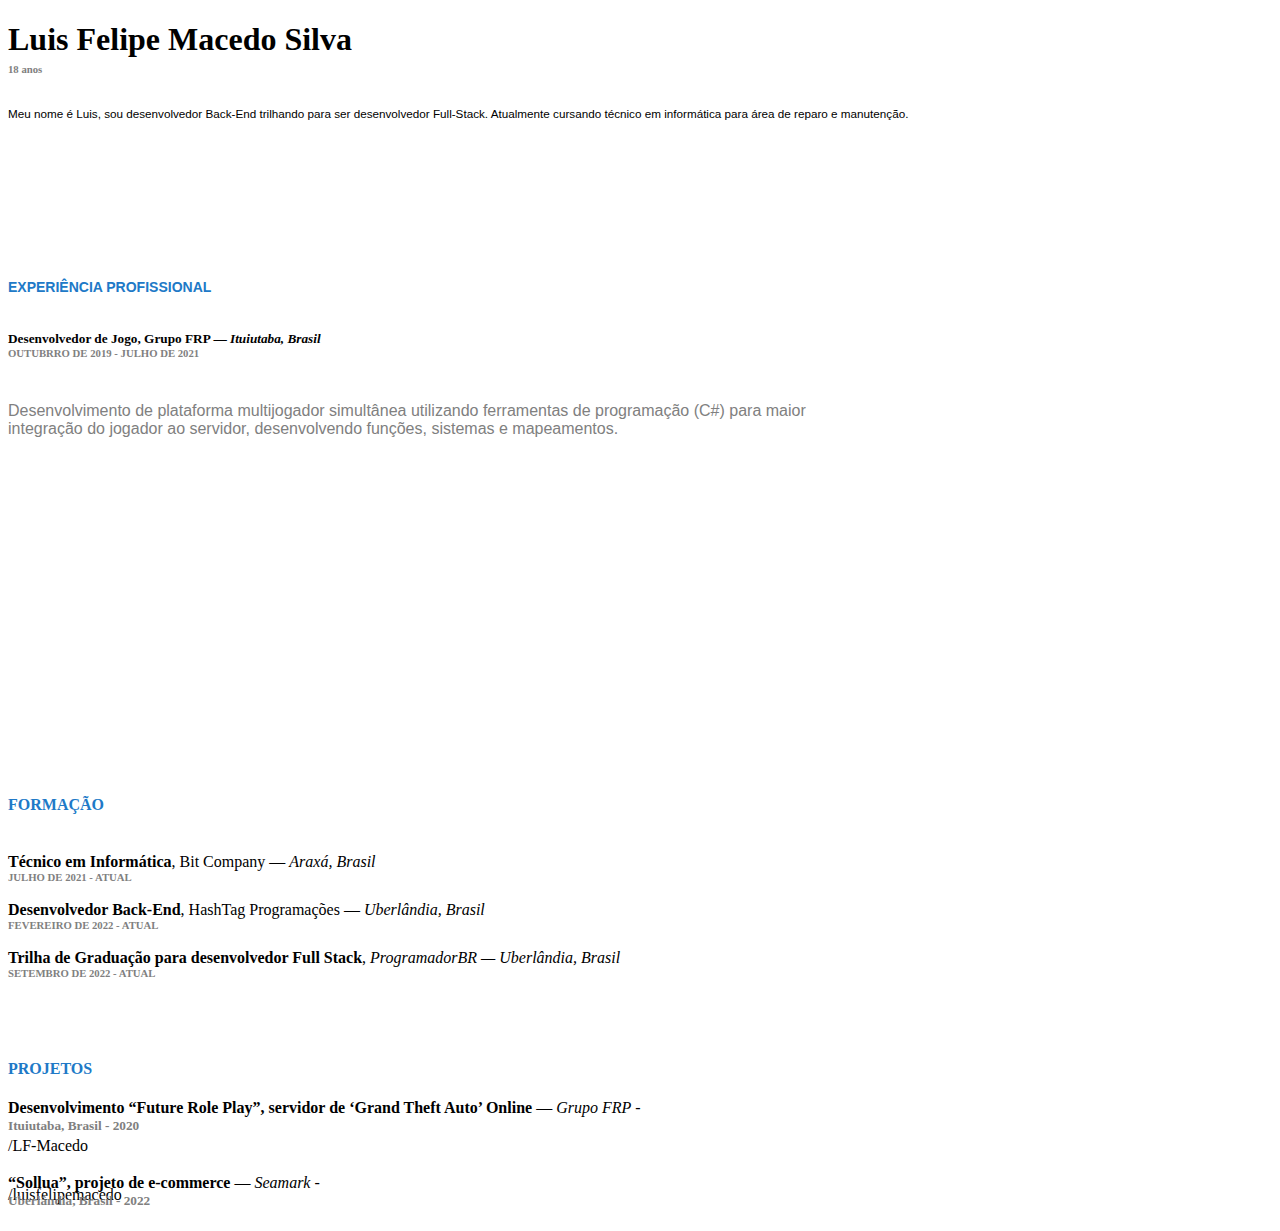
<file: templates/index.html>
<!DOCTYPE html>
<html lang="pt-br">

<head>
    <meta charset="UTF-8">
    <meta http-equiv="X-UA-Compatible" content="IE=edge">
    <meta name="viewport" content="width=device-width, initial-scale=1.0">
    <link rel="stylesheet" type="text/css" href="/front/site.css">
    <title>Página Inicial</title>
</head>

<body> 
    <header>
        <section class="first-navegation">
            <nav aria-labelledby="first-navegation">
                <h1><strong>Luis Felipe Macedo Silva</strong></h1></br>
                <h6>18 anos</h6>
                <p>
                    Meu nome é Luis, sou desenvolvedor Back-End trilhando para ser desenvolvedor Full-Stack. Atualmente cursando
                    técnico em informática para área de reparo e manutenção.
                </p>
            </nav>
        </section>
        <section class="right-primary-navigation">
            <nav aria-labelledby="right-primary-navigation">
                <p>Armando Tucci, 1134</p>
                <p>Uberlândia, Minas Gerais, Brasil</p>
                <p>38408-256</p>
                <a href="https://wa.me/+5534992609193" alt="Contato"><p><strong>34 9.9260-9193</strong></p></a>
                <a href="https://mail.google.com/mail/u/0/?tab=rm&ogbl#inbox?compose=GTvVlcSKkHmFKHtVZXWVMTLBHwqfKKpkLGlVdcSWvBcMTZbwzfBfTWLHvLvQzhczZtKrbQfCMBHpj" alt="Email"><p><strong>luisfelipemacedo23@gmail.com</strong></p></a>
                <a href="https://github.com/LF-Macedo" alt="Link github"><p><strong>https://github.com/LF-Macedo</strong></p></a>
            </nav>
        </section>
    </header>
    
    <main>
        <section class="first-main-navigation">
            <nav aria-labelledby="first-main-navigation">
                <h4>EXPERIÊNCIA PROFISSIONAL</h4><br>
                <h5><strong>Desenvolvedor de Jogo,</strong> Grupo FRP — <em>Ituiutaba, Brasil</em></h5>
                <h6>OUTUBRRO DE 2019 - JULHO DE 2021</h6><br>
                <p>Desenvolvimento de plataforma multijogador simultânea utilizando ferramentas de programação (C#) para maior</p>
                <p>integração do jogador ao servidor, desenvolvendo funções, sistemas e mapeamentos.</p>
            </nav>
        </section>

        <section class="top-main-navegation">
            <nav aria-labelledby="top-main-navegation">
                <h4><strong>PRÊMIOS</strong></h4>
                <p>Curso de Direito no Ensino Médio</p>
                <p>Ganhador do JEESP na modalidade</p>
                <p>Xadrez</p>
            </nav>

            <nav aria-labelledby="center-main-navegation">
                <h4><strong>IDIOMAS</strong></h4>
                <p>Português - Nativo</p>
                <p>Inglês - Nível A2 TOEIC</p>
            </nav>

            <nav aria-labelledby="footer-main-navegation">
                <h4>HOBBIES</h4>
                <p>Desenvolver servidores</p>
                <p>Manutenção de Computadores</p>
                <p>Jogos online e E-Sports</p>
            </nav>
        </section>

        <section class="second-main-navegation">
            <nav aria-labelledby="second-main-navegation">
                <h4>FORMAÇÃO</h4><br>
                <p><strong>Técnico em Informática</strong>, Bit Company — <em>Araxá, Brasil</em></p>
                <h6>JULHO DE 2021 - ATUAL</h6><br>
                <p><strong>Desenvolvedor Back-End</strong>, HashTag Programações — <em>Uberlândia, Brasil</em></p>
                <h6>FEVEREIRO DE 2022 - ATUAL</h6><br>
                <p>
                    <strong>Trilha de Graduação para desenvolvedor Full Stack</strong>, <em>ProgramadorBR —
                    Uberlândia, Brasil</em>
                </p>
                <h6>SETEMBRO DE 2022 - ATUAL</h6>
            </nav>
        </section>

        <section class="right-second-main-navegation">
            <nav aria-labelledby="right-second-main-navegation">
                <a href="https://github.com/LF-Macedo" alt="Link github"><img src="/images/github-seeklogo.com.svg" alt="Logo Github" weight="20px" height="20px"> /LF-Macedo</a>
                <a href="https://www.linkedin.com/in/luis-felipe-macedo-982872238" alt="Git"><img src="/images/linkedin-black-icon-seeklogo.com.svg" alt="Logo Linkedin" weight="20px" height="20px"> /luisfelipemacedo</a>
            </nav>
        </section>
        
    </main>
    
    <footer>
        <section class="footer-navegation">
            <nav aria-labelledby="footer-navegation">
                <h4><strong>PROJETOS</strong></h4>
                <p><strong>Desenvolvimento “Future Role Play”, servidor de ‘Grand Theft Auto’ Online</strong> — <em>Grupo FRP</em> -</p>
                <h5>Ituiutaba, Brasil - 2020</h5><br>
                <p><strong> “Sollua”, projeto de e-commerce</strong> — <em>Seamark</em> -</p>
                <h5>Uberlândia, Brasil - 2022</h5>
            </nav>
        </section>
    </footer>
</body>

</html>
</file>
<file: front/site.css>
a{
    text-decoration: black;
    color: black;
}

/*
DEIXAREI COMENTADO ATÉ ENCONTRAR SOLUÇÃÕ MAIS PLAUSÍVEL. ]

body{
    overflow-x: hidden;
    overflow-y: hidden;
}
*/
.first-navegation h6{
    margin-top: -35px;
    color: gray;
}

.first-navegation p{
    font-size: 11.7px;
    margin-top: 2rem;
    font-family: Arial, Helvetica, sans-serif;
    padding: 10 px 10px 18.9px 106px;
}

.right-primary-navigation{
    font-family: Arial, Helvetica, sans-serif;
    text-align: left;
    margin-top: -5.5rem;
    margin-left: 100rem;
}
.right-primary-navigation p{
    margin: 0.2rem;
    font-size: 11.7px;
}

.first-main-navigation h4{
    margin-top: 1.5rem;
    font-size: 14px;
    font-family: Arial, Helvetica, sans-serif;
    color: #2079c7;
}

.first-main-navigation h5{
    margin: 0;
}

.first-main-navigation h6{
    margin-top: 0rem;
    color: gray;
}

.first-main-navigation p{
    margin: 0;
    font-family: Arial, Helvetica, sans-serif;
    color: grey;
    
}

.top-main-navegation nav{
    color: grey;
    margin: 0rem 0rem 0rem 100rem;
    font-family: Arial, Helvetica, sans-serif;
    font-size: 12px;

}

.top-main-navegation h4{
    color: #2079c7;
}

.second-main-navegation h4{
    color: #2079c7;
    margin-top: -17rem;
}

.second-main-navegation h6{
    color: gray;
    margin: 0;
}

.second-main-navegation p{
    margin: 0rem;
}

.right-second-main-navegation{
    margin-top: 8rem;
    margin-left: 0rem;
}

.right-second-main-navegation img{
    margin-top: 0.4rem;
    margin-left: 100rem;
}

.right-second-main-navegation a{
    margin-left: rem;
}

.footer-navegation p{
    margin-top: 0rem;
}

.footer-navegation h4{
    color: #2079c7;
    margin-top: -9rem;
}

.footer-navegation h5{
    color: gray;
    margin-top: -15px;
}

.footer-line{
    width: 1225rem;
    height: 20px;
    margin-left: -1rem;
    background-color: gray;
    margin-top: 5rem;
    position: absolute;

}
.footer-background{
    background-color: dimgray; 
    margin-left: -1rem;
    margin-top: 6rem;
    width: 1225rem;
    height: 1000rem;
    position: absolute;
}

.footer-background p{
    color: white;
    font-family:'Times New Roman', Times, serif;
    font-size: 14px;
    margin-top: 3rem;
    margin-left: 48rem;
}
</file>
